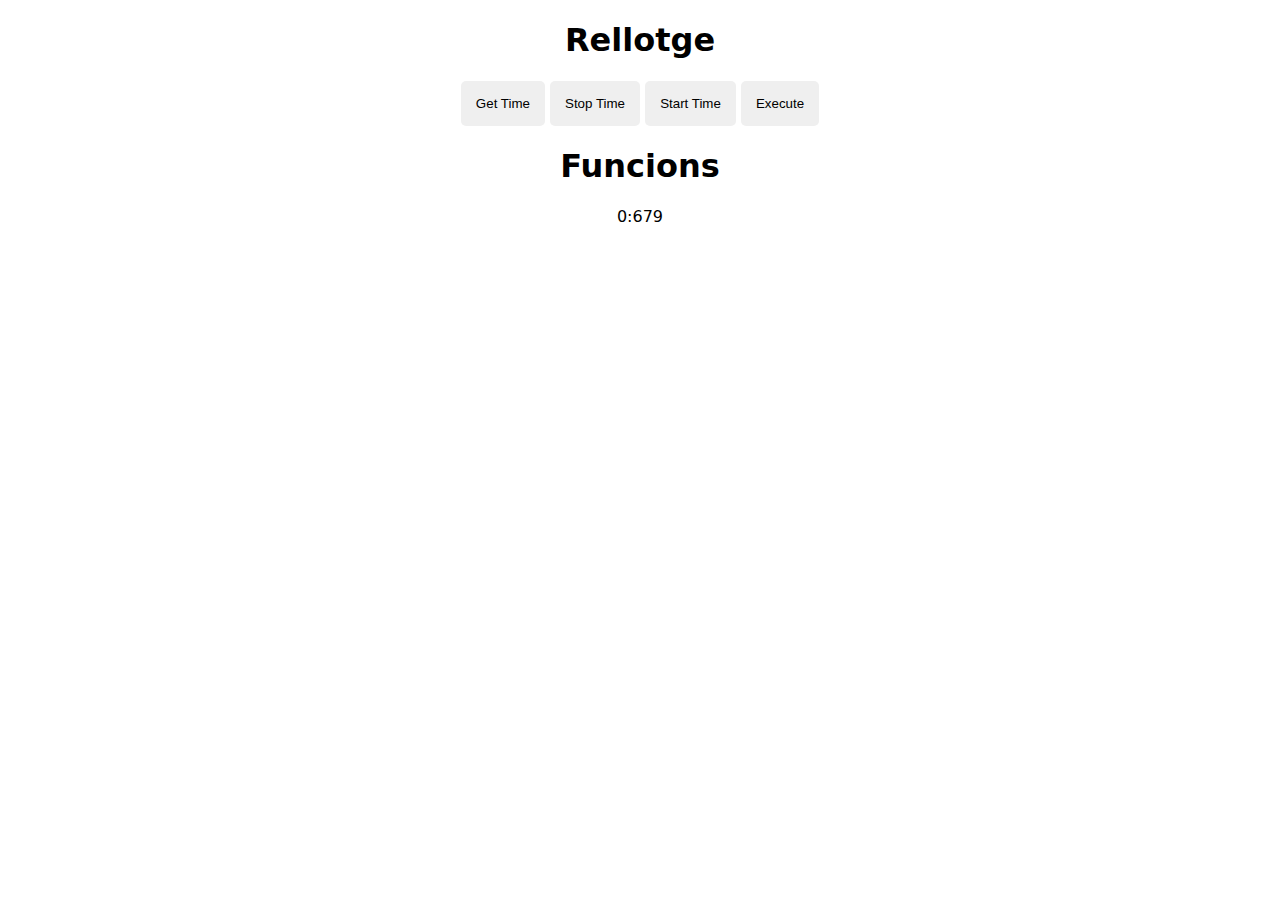
<file: Exercicis/practicaRellotge/index.html>
<!DOCTYPE html>
<html lang="en">
<head>
    <meta charset="UTF-8">
    <meta name="viewport" content="width=device-width, initial-scale=1.0">
    <script src="js/Rellotge.js"></script>
    <script src="js/main.js"></script>
    <link rel="stylesheet" href="styles/styles.css">
    <title>Rellotge</title>
</head>
<body>
    <h1>Rellotge</h1>
    <button onclick="GetTimeBtn()">Get Time</button>
    <button onclick="StopTimeBtn()">Stop Time</button>
    <button onclick="StartTimeBtn()">Start Time</button>
    <button onclick="ExecuteBtn()">Execute</button>

    <h1>Funcions</h1>
    <p id="rellotge"></p>
</body>
</html>
</file>
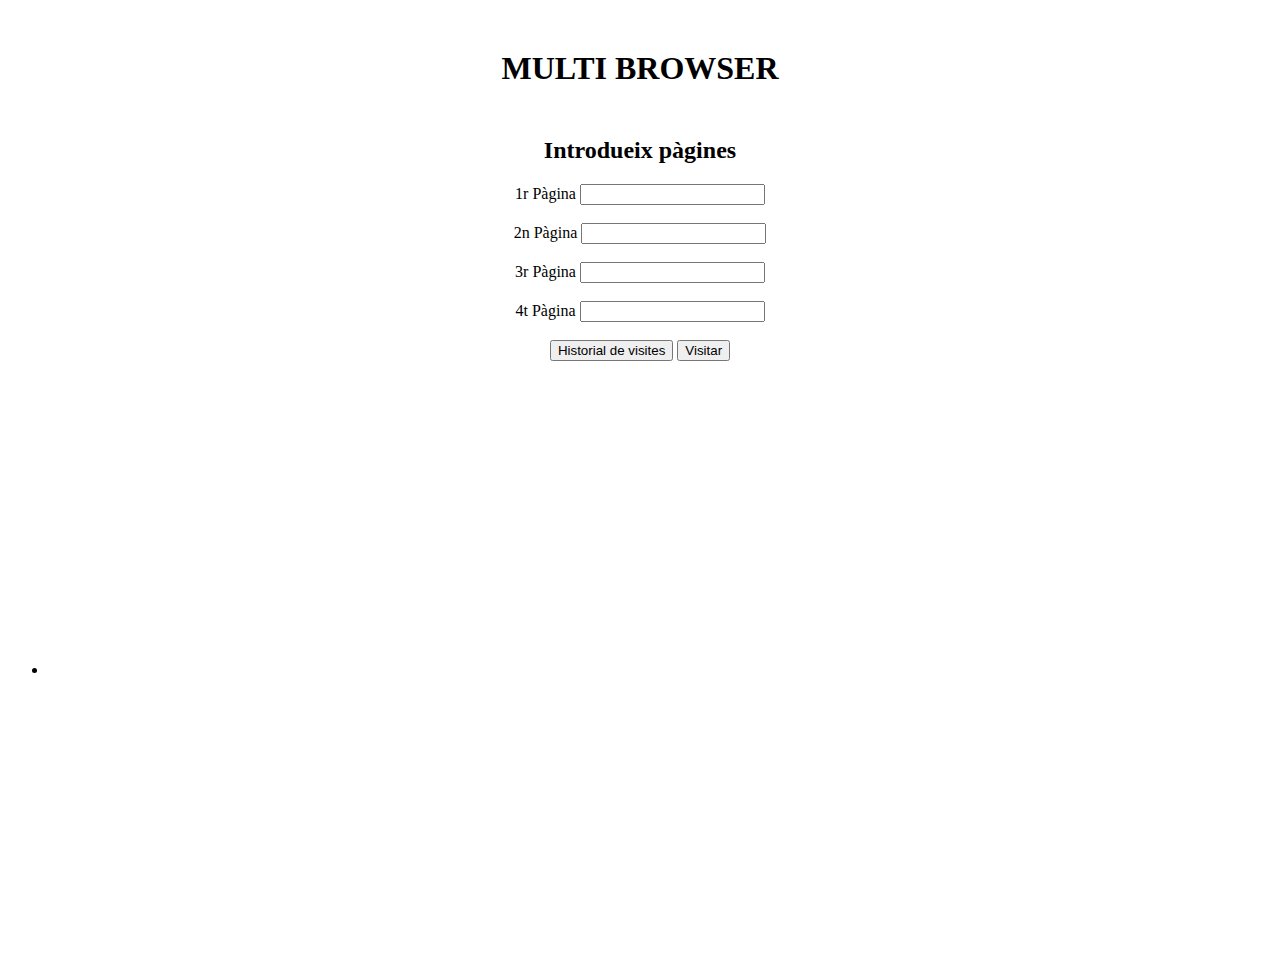
<file: Exercicis/Pt1/index.html>
<!DOCTYPE html>
<html lang="en">
<head>
    <meta charset="UTF-8">
    <meta name="viewport" content="width=device-width, initial-scale=1.0">
    <title>Practica1</title>
    <link rel="stylesheet" href="./styles/index.css">
    <link href="https://cdn.jsdelivr.net/npm/bootstrap@5.3.2/dist/css/bootstrap.min.css" rel="stylesheet" integrity="sha384-T3c6CoIi6uLrA9TneNEoa7RxnatzjcDSCmG1MXxSR1GAsXEV/Dwwykc2MPK8M2HN" crossorigin="anonymous">
    <script src="./js/popUpsVisitWebPages.js"></script>
    <script src="./js/changeTitleColor5Seconds.js"></script>
    <script src="./js/dateAndHour1Secon.js"></script>
    <script src="./js/historyWebs.js"></script>
    <script src="./js/cookies.js"></script>
</head>
<body>
    <div>
        <h1 id="title">MULTI BROWSER</h1>
    </div>

    <div class="row">
        <div class="col"></div>
        <div class="col form">
            <h2>Introdueix pàgines</h2>
            <label for="">1r Pàgina</label>
            <input type="text" id="FirstWebPageLink"><br><br>
            <label for="">2n Pàgina</label>
            <input type="text" id="SecondWebPageLink"><br><br>
            <label for="">3r Pàgina</label>
            <input type="text" id="ThirdWebPageLink"><br><br>
            <label for="">4t Pàgina</label>
            <input type="text" id="FourthWebPageLink"><br><br>
            <button class="btn btn-secondary" onclick="viewHistoryOfWebs()">Historial de visites</button>
            <button class="btn btn-primary" onclick="visitPagesWebs()">Visitar</button>
        </div>
        <div class="col"></div>
    </div>
    <footer class="footer">
        <div class="container">
          <div class="row">
            <div class="col-md-6">
              <ul class="list-inline">
                <li class="list-inline-item"><p id="dateNow"></p></li>
              </ul>
            </div>
          </div>
        </div>
      </footer>
      
</body>
</html>
</file>
<file: Exercicis/practicaRellotge/styles/styles.css>
body{
    text-align: center;
    font-family: system-ui, -apple-system, BlinkMacSystemFont, 'Segoe UI', Roboto, 
    Oxygen, Ubuntu, Cantarell, 'Open Sans', 'Helvetica Neue', sans-serif;
}
button{
    border: 0;
    border-radius: 5px;
    padding: 15px;
}
button:hover{
    background-color: rgb(212, 212, 212);
}
</file>
<file: Exercicis/Pt1/styles/index.css>
.form{
    text-align: center;
}

#title{
    text-align: center;
    margin: 50px;
}
.footer{
    margin-top: 300px;
}
</file>
